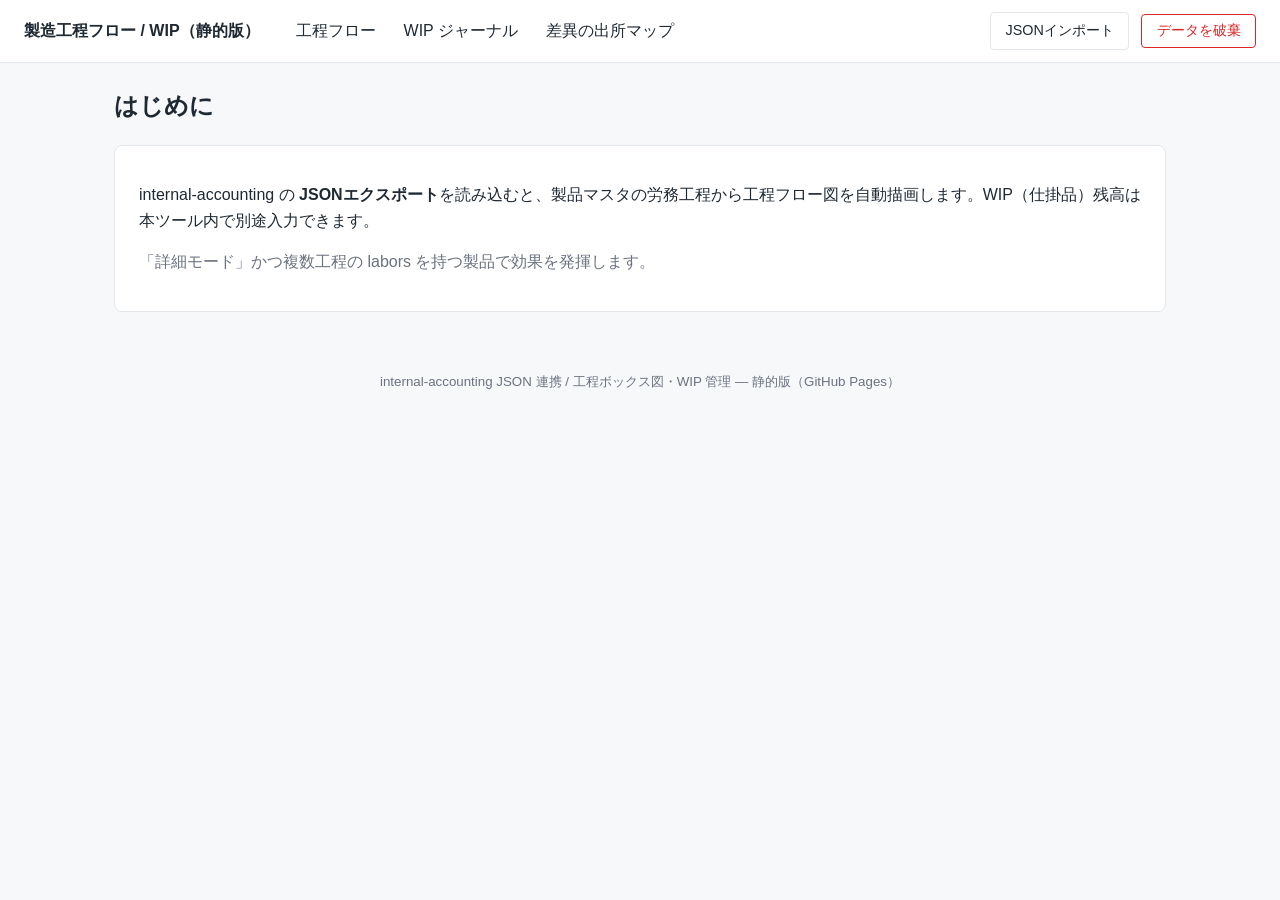
<file: docs/index.html>
<!DOCTYPE html>
<html lang="ja">
<head>
  <meta charset="UTF-8" />
  <meta name="viewport" content="width=device-width, initial-scale=1" />
  <title>製造工程フロー / WIP（ブラウザ版）</title>
  <link rel="stylesheet" href="style.css" />
</head>
<body>
  <nav class="topnav">
    <div class="brand">製造工程フロー / WIP（静的版）</div>
    <a href="#" data-tab="flow">工程フロー</a>
    <a href="#" data-tab="wip">WIP ジャーナル</a>
    <a href="#" data-tab="origin">差異の出所マップ</a>
    <span class="spacer"></span>
    <label class="btn ghost" for="fileImport">JSONインポート<input id="fileImport" type="file" accept="application/json" hidden /></label>
    <button id="btnReset" class="btn danger" type="button">データを破棄</button>
  </nav>

  <main class="container">
    <section id="tab-empty" class="tab">
      <h1>はじめに</h1>
      <section class="card">
        <p>internal-accounting の <strong>JSONエクスポート</strong>を読み込むと、製品マスタの労務工程から工程フロー図を自動描画します。WIP（仕掛品）残高は本ツール内で別途入力できます。</p>
        <p class="muted">「詳細モード」かつ複数工程の labors を持つ製品で効果を発揮します。</p>
      </section>
    </section>

    <section id="tab-flow" class="tab" hidden>
      <h1>工程フロー</h1>
      <section class="card">
        <h2>製品 × 期間 一覧</h2>
        <div id="flowList"></div>
      </section>
      <section class="card" id="flowDetailCard" hidden>
        <h2 id="flowDetailTitle">フロー図</h2>
        <div id="flowSvg"></div>
        <div id="flowDetailTable"></div>
      </section>
    </section>

    <section id="tab-wip" class="tab" hidden>
      <h1>WIP ジャーナル</h1>
      <section class="card">
        <h2>追加 / 更新</h2>
        <form id="wipForm" class="form">
          <div class="row">
            <label>製品<select name="product_id" id="wipProd"></select></label>
            <label>工程<select name="process" id="wipProc"></select></label>
            <label>期間<select name="period" id="wipPeriod"></select></label>
          </div>
          <div class="row">
            <label>期首仕掛<input name="beginning" type="number" step="any" value="0" /></label>
            <label>当期投入<input name="inputs" type="number" step="any" value="0" /></label>
            <label>当期完成<input name="completed" type="number" step="any" value="0" /></label>
          </div>
          <div class="actions"><button type="submit" class="btn primary">保存</button></div>
        </form>
      </section>
      <section class="card"><h2>登録済み</h2><div id="wipList"></div></section>
    </section>

    <section id="tab-origin" class="tab" hidden>
      <h1>差異の出所マップ</h1>
      <section class="card"><div id="originContent"></div></section>
    </section>
  </main>

  <footer><small>internal-accounting JSON 連携 / 工程ボックス図・WIP 管理 — 静的版（GitHub Pages）</small></footer>
  <script src="app.js"></script>
</body>
</html>
</file>
<file: docs/style.css>
:root {
  --fg: #1f2933;
  --muted: #6b7280;
  --bg: #f7f8fa;
  --card: #ffffff;
  --border: #e4e7eb;
  --primary: #2563eb;
  --primary-fg: #fff;
  --danger: #dc2626;
  --unfav: #b91c1c;
  --fav: #047857;
}
* { box-sizing: border-box; }
body { margin: 0; font-family: -apple-system, "Hiragino Kaku Gothic ProN", "Yu Gothic", Meiryo, sans-serif; background: var(--bg); color: var(--fg); line-height: 1.6; }
.topnav { display: flex; align-items: center; gap: .75rem; padding: .75rem 1.5rem; background: #fff; border-bottom: 1px solid var(--border); position: sticky; top: 0; z-index: 10; flex-wrap: wrap; }
.topnav .brand { font-weight: 700; margin-right: 1rem; }
.topnav .spacer { flex: 1; }
.topnav a { color: var(--fg); text-decoration: none; padding: .25rem .5rem; border-radius: 4px; cursor: pointer; }
.topnav a:hover { background: var(--bg); }
.container { max-width: 1100px; margin: 1.5rem auto; padding: 0 1.5rem; }
h1 { margin-top: 0; }
h2 { margin-top: 1.25rem; }
h3 { margin-top: 1rem; font-size: 1rem; color: var(--muted); }
.card { background: var(--card); border: 1px solid var(--border); border-radius: 8px; padding: 1.25rem 1.5rem; margin-bottom: 1.25rem; }
.muted { color: var(--muted); }
.small { font-size: .85rem; }
table.grid { width: 100%; border-collapse: collapse; margin: .5rem 0; }
table.grid th, table.grid td { border-bottom: 1px solid var(--border); padding: .5rem .75rem; text-align: left; vertical-align: middle; }
table.grid th { background: #f9fafb; font-weight: 600; font-size: .9rem; }
table.grid td.right { text-align: right; font-variant-numeric: tabular-nums; }
.btn { display: inline-block; padding: .4rem .9rem; border-radius: 4px; border: 1px solid var(--border); background: #fff; color: var(--fg); cursor: pointer; font-size: .9rem; text-decoration: none; }
.btn:hover { background: var(--bg); }
.btn.primary { background: var(--primary); color: var(--primary-fg); border-color: var(--primary); }
.btn.primary:hover { background: #1d4ed8; }
.btn.danger { background: #fff; color: var(--danger); border-color: var(--danger); }
.btn.ghost { background: #fff; }
.badge { display: inline-block; padding: .1rem .5rem; border-radius: 12px; font-size: .8rem; font-weight: 600; }
.badge.sign-unfav { background: #fee2e2; color: var(--unfav); }
.badge.sign-fav { background: #d1fae5; color: var(--fav); }
.badge.sign-zero { background: #f3f4f6; color: var(--muted); }
.form .row { display: grid; grid-template-columns: repeat(auto-fit, minmax(220px, 1fr)); gap: 1rem; margin: .5rem 0 1rem; }
.form label { display: flex; flex-direction: column; font-size: .9rem; color: var(--muted); gap: .25rem; }
.form input, .form select { font-size: 1rem; padding: .45rem .6rem; border: 1px solid var(--border); border-radius: 4px; background: #fff; color: var(--fg); }
.form .actions { margin-top: 1rem; display: flex; gap: .5rem; align-items: center; }
ul.kv { list-style: none; padding: 0; margin: 0; }
ul.kv li { display: flex; justify-content: space-between; padding: .4rem 0; border-bottom: 1px dashed var(--border); }
ul.kv li:last-child { border-bottom: 0; }
ul.kv span { color: var(--muted); }
ul.kv b { font-variant-numeric: tabular-nums; }
ul.kv.kv-grid { display: grid; grid-template-columns: repeat(auto-fit, minmax(220px, 1fr)); gap: 0 1.25rem; }
footer { text-align: center; color: var(--muted); padding: 2rem 1rem; }
</file>
